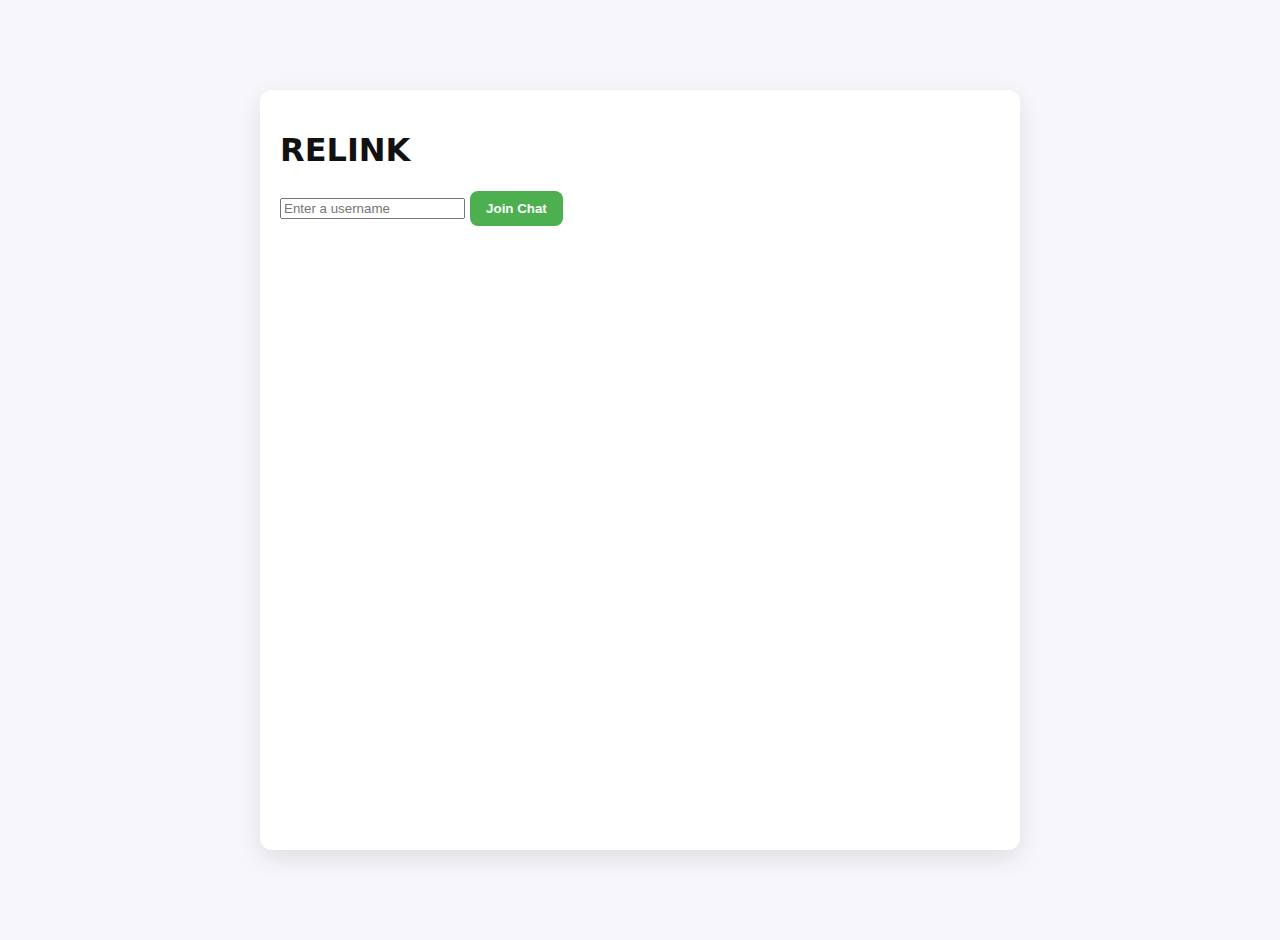
<file: index.html>
<!doctype html>
<html>
<head>
  <meta charset="utf-8" />
  <title>RELINK Chat</title>
  <meta name="viewport" content="width=device-width,initial-scale=1" />
  <link rel="stylesheet" href="styles.css" />
</head>
<body>
  <div id="app">
    <div id="login">
      <h1>RELINK</h1>
      <input id="username" placeholder="Enter a username" maxlength="32" />
      <button id="joinBtn">Join Chat</button>
    </div>

    <div id="chat" style="display:none">
      <div id="header">
        <span id="you"></span>
        <button id="leaveBtn">Leave</button>
      </div>
      <div id="messages" role="log" aria-live="polite"></div>
      <form id="msgForm">
        <input id="msgInput" autocomplete="off" placeholder="Message..." />
        <button type="submit">Send</button>
      </form>
    </div>
  </div>

  <script src="app.js"></script>
</body>
</html>
</file>
<file: styles.css>
body {
  font-family: system-ui, Arial;
  background: #f7f7fb;
  color: #111;
  display: flex;
  justify-content: center;
  align-items: center;
  height: 100vh;
  padding: 20px;
  margin: 0;
}

#app {
  width: 100%;
  max-width: 720px;
  background: white;
  border-radius: 12px;
  box-shadow: 0 8px 24px rgba(0, 0, 0, 0.1);
  padding: 20px;
  display: flex;
  flex-direction: column;
  height: 80vh; /* take more vertical space */
}

#messages {
  flex: 1; /* grow to fill available space */
  overflow-y: auto;
  border: 1px solid #eee;
  padding: 12px;
  margin-bottom: 12px;
  background: #fafafa;
  border-radius: 8px;
}

.msg {
  margin: 6px 0;
  line-height: 1.4;
}

.msg.system {
  color: #666;
  font-style: italic;
}

.msg.user b {
  color: #4caf50;
}

.msg .ts {
  color: #999;
  font-size: 0.75em;
  margin-left: 6px;
}

#msgForm {
  display: flex;
  gap: 8px;
}

#msgInput {
  flex: 1;
  padding: 10px;
  border: 1px solid #ddd;
  border-radius: 8px;
}

#msgForm button, #leaveBtn, #joinBtn {
  padding: 10px 16px;
  border: none;
  border-radius: 8px;
  background: #4caf50;
  color: white;
  cursor: pointer;
  font-weight: bold;
}

#header {
  display: flex;
  justify-content: space-between;
  align-items: center;
  margin-bottom: 12px;
}
</file>
